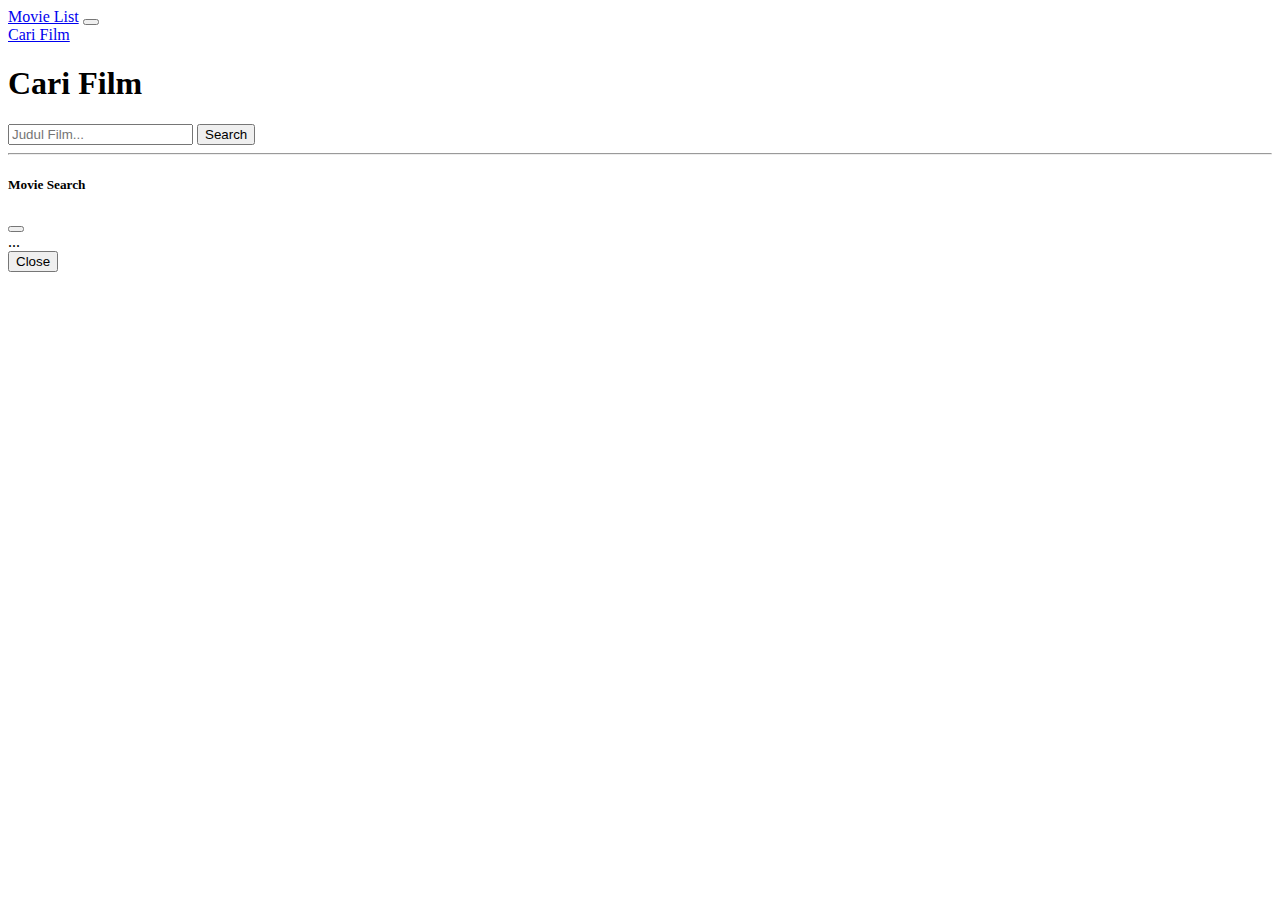
<file: movie/index.html>
<!DOCTYPE html>
<html lang="en">
  <head>
    <!-- Required meta tags -->
    <meta charset="utf-8" />
    <meta name="viewport" content="width=device-width, initial-scale=1" />

    <!-- Bootstrap CSS -->
    <link href="https://cdn.jsdelivr.net/npm/bootstrap@5.0.2/dist/css/bootstrap.min.css" rel="stylesheet" integrity="sha384-EVSTQN3/azprG1Anm3QDgpJLIm9Nao0Yz1ztcQTwFspd3yD65VohhpuuCOmLASjC" crossorigin="anonymous" />

    <title>Movie List</title>
  </head>
  <body>
    <nav class="navbar navbar-expand-lg navbar-dark bg-dark">
      <div class="container">
        <a class="navbar-brand" href="#">Movie List</a>
        <button class="navbar-toggler" type="button" data-bs-toggle="collapse" data-bs-target="#navbarNavAltMarkup" aria-controls="navbarNavAltMarkup" aria-expanded="false" aria-label="Toggle navigation">
          <span class="navbar-toggler-icon"></span>
        </button>
        <div class="collapse navbar-collapse" id="navbarNavAltMarkup">
          <div class="navbar-nav">
            <a class="nav-link active" aria-current="page" href="#">Cari Film</a>
          </div>
        </div>
      </div>
    </nav>
    <div class="container">
      <div class="row mt-2 justify-content-center">
        <div class="col-md-8">
          <h1 class="text-center">Cari Film</h1>
          <div class="input-group mb-3">
            <input type="text" class="form-control" placeholder="Judul Film..." id="search-input">
            <button class="btn btn-outline-dark" type="button" id="search-button">Search</button>
          </div>
        </div>
      </div>
      <hr>
      <div class="row" id="movie-list"></div>
    </div>




<!-- Modal -->
<div class="modal fade" id="exampleModal" tabindex="-1" aria-labelledby="exampleModalLabel" aria-hidden="true">
  <div class="modal-dialog modal-lg">
    <div class="modal-content">
      <div class="modal-header">
        <h5 class="modal-title" id="exampleModalLabel">Movie Search</h5>
        <button type="button" class="btn-close" data-bs-dismiss="modal" aria-label="Close"></button>
      </div>
      <div class="modal-body">
        ...
      </div>
      <div class="modal-footer">
        <button type="button" class="btn btn-dark" data-bs-dismiss="modal">Close</button>
      </div>
    </div>
  </div>
</div>




    <!-- script dengan ajax -->
    <script src="https://code.jquery.com/jquery-3.7.0.min.js" integrity="sha256-2Pmvv0kuTBOenSvLm6bvfBSSHrUJ+3A7x6P5Ebd07/g=" crossorigin="anonymous"></script>
    <!-- Optional JavaScript; choose one of the two! -->
    <!-- Option 1: Bootstrap Bundle with Popper -->
    <script src="https://cdn.jsdelivr.net/npm/bootstrap@5.0.2/dist/js/bootstrap.bundle.min.js" integrity="sha384-MrcW6ZMFYlzcLA8Nl+NtUVF0sA7MsXsP1UyJoMp4YLEuNSfAP+JcXn/tWtIaxVXM" crossorigin="anonymous"></script>
    <!-- Option 2: Separate Popper and Bootstrap JS -->
    <!--
    <script src="https://cdn.jsdelivr.net/npm/@popperjs/core@2.9.2/dist/umd/popper.min.js" integrity="sha384-IQsoLXl5PILFhosVNubq5LC7Qb9DXgDA9i+tQ8Zj3iwWAwPtgFTxbJ8NT4GN1R8p" crossorigin="anonymous"></script>
    <script src="https://cdn.jsdelivr.net/npm/bootstrap@5.0.2/dist/js/bootstrap.min.js" integrity="sha384-cVKIPhGWiC2Al4u+LWgxfKTRIcfu0JTxR+EQDz/bgldoEyl4H0zUF0QKbrJ0EcQF" crossorigin="anonymous"></script>
    -->
    <script src="js/script.js"></script>
  </body>
</html>
</file>
